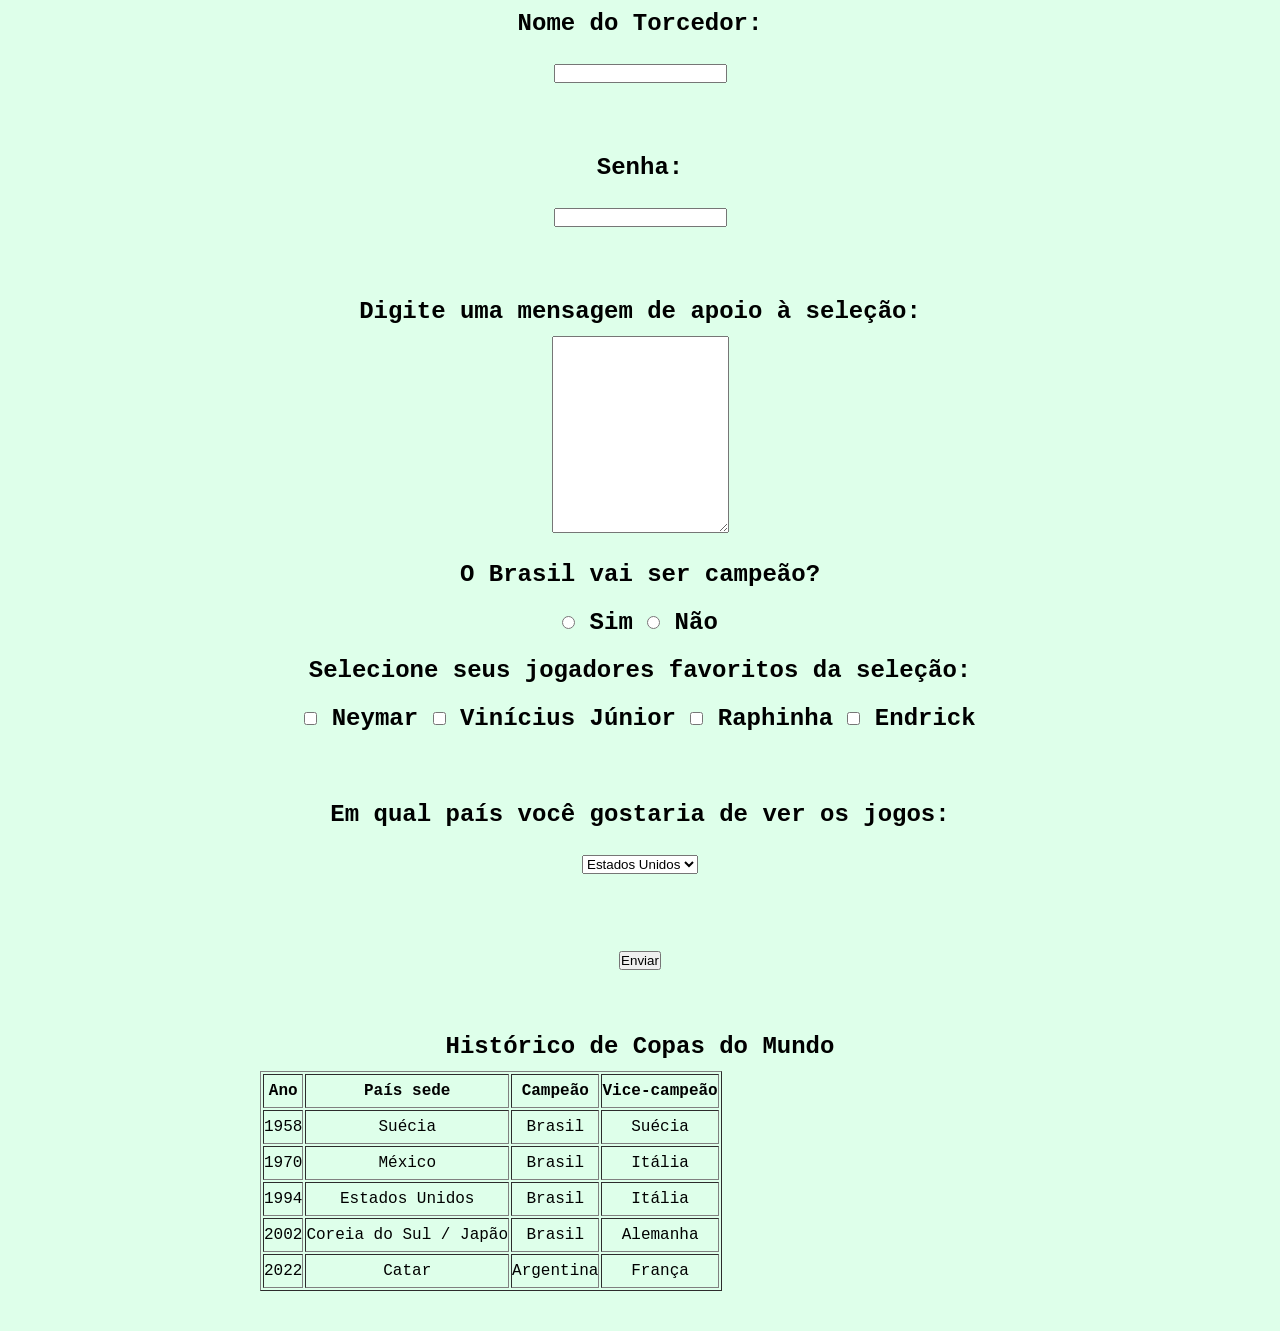
<file: desafio2.html>
<!doctype html>
<html lang="pt-br">
  <head>
    <meta charset="UTF-8" />
    <meta name="viewport" content="width=device-width, initial-scale=1.0" />
    <title>Copa do Mundo</title>
    <link rel="stylesheet" href="./styles/styles.css" />
    <style>
      body {
        background-color: var(#fafafa);
        font-family: "Courier New", Courier, monospace;
      }
    </style>
  </head>

  <body>
    <section>
      <h2 style="color: var(#100b00); background-color: var(#fafafa);>
        Copa do Mundo
      </h2>
      <form action="#">
        <label for="nome" class="negrito">Nome do Torcedor:</label><br />
        <input type="text" id="nome" name="nome" /><br /><br />

        <label for="senha">Senha: </label><br />
        <input type="password" id="senha" name="senha" /><br /><br />

        <label for="mensagem">Digite uma mensagem de apoio à seleção: </label
        ><br />
        <textarea name="mensagem" id="mensagem" rows="13"></textarea><br />

        <p>O Brasil vai ser campeão?</p>
        <input type="radio" id="sim" name="brasil" value="Sim" />
        <label for="sim">Sim</label>

        <input type="radio" id="nao" name="brasil" value="Não" />
        <label for="nao">Não</label>
        <br />

        <p>Selecione seus jogadores favoritos da seleção:</p>

        <input type="checkbox" id="neymar" name="jogadores" value="neymar" />
        <label for="neymar">Neymar</label>

        <input
          type="checkbox"
          id="vinicius_junior"
          name="jogadores"
          value="vinicius_junior"
        />
        <label for="vinicius_junior">Vinícius Júnior</label>

        <input
          type="checkbox"
          id="raphinha"
          name="jogadores"
          value="raphinha"
        />
        <label for="raphinha">Raphinha</label>

        <input type="checkbox" id="endrick" name="jogadores" value="endrick" />
        <label for="endrick">Endrick</label>
        <br /><br />

        <label for="jogos">Em qual país você gostaria de ver os jogos:</label
        ><br />
        <select name="jogos" id="jogos">
          <option value="estados_unidos">Estados Unidos</option>
          <option value="mexico">México</option>
          <option value="canada">Canadá</option>
        </select>
        <br /><br />

        <button type="submit" onclick="alert('Formulário Enviado!')">
          Enviar
        </button>
      </form>
    </section>

    <section>
      <h2>Histórico de Copas do Mundo</h2>
      <table border="1" id="tabela">
        <thead>
          <tr>
            <th>Ano</th>
            <th>País sede</th>
            <th>Campeão</th>
            <th>Vice-campeão</th>
          </tr>
        </thead>
        <tbody>
          <tr>
            <td>1958</td>
            <td>Suécia</td>
            <td>Brasil</td>
            <td>Suécia</td>
          </tr>
          <tr>
            <td>1970</td>
            <td>México</td>
            <td>Brasil</td>
            <td>Itália</td>
          </tr>
          <tr>
            <td>1994</td>
            <td>Estados Unidos</td>
            <td>Brasil</td>
            <td>Itália</td>
          </tr>
          <tr>
            <td>2002</td>
            <td>Coreia do Sul / Japão</td>
            <td>Brasil</td>
            <td>Alemanha</td>
          </tr>
          <tr>
            <td>2022</td>
            <td>Catar</td>
            <td>Argentina</td>
            <td>França</td>
          </tr>
        </tbody>
      </table>
    </section>
  </body>
</html>
</file>
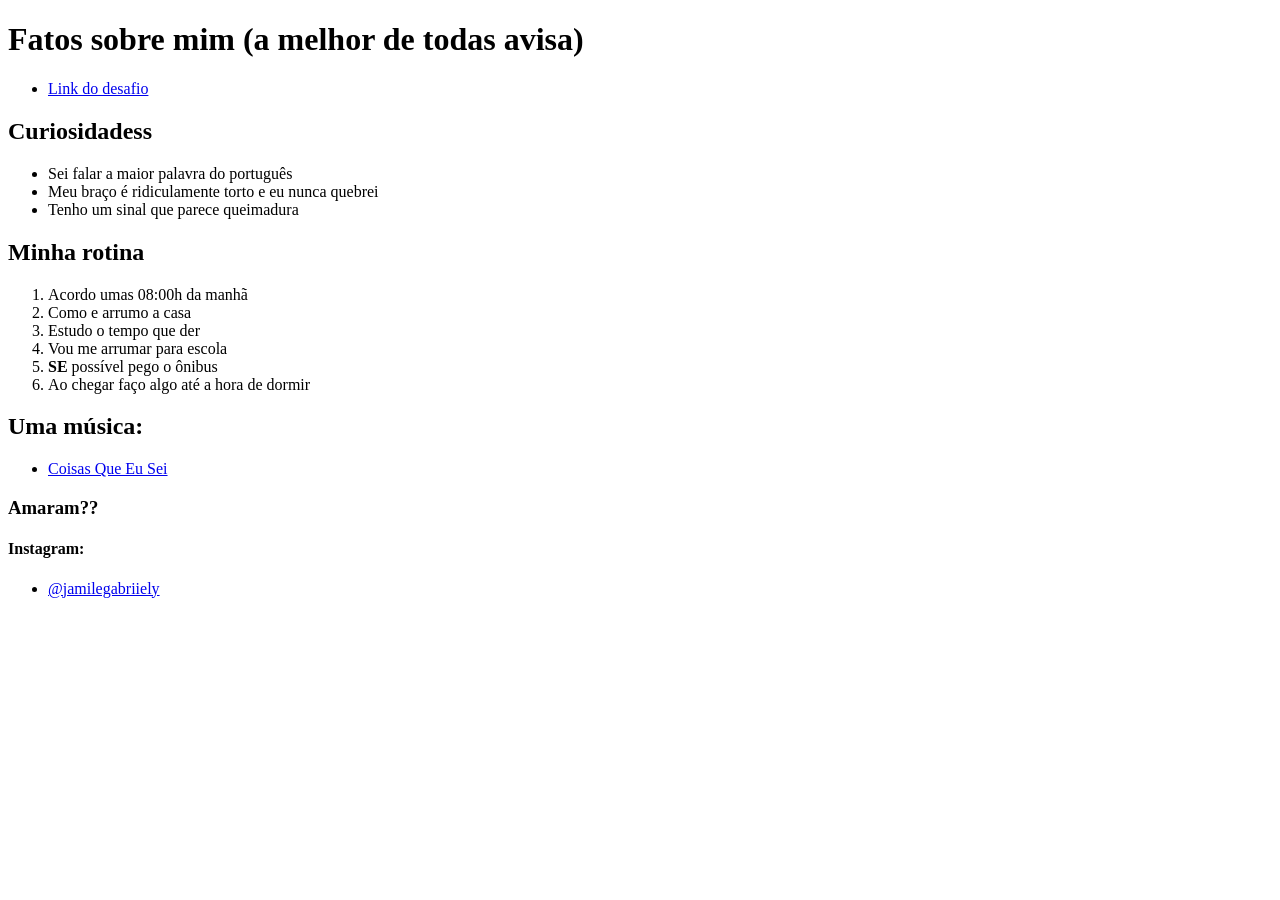
<file: sobre.html>
<!doctype html>
<html lang="pt-br">
  <head>
    <meta charset="UTF-8" />
    <meta name="viewport" content="width=device-width, initial-scale=1.0" />
    <title>about jamile</title>
  </head>

  <body>
    <header>
      <h1>Fatos sobre mim (a melhor de todas avisa)</h1>
      <nav>
        <ul>
          <li>
            <a href="desafio1.html">Link do desafio</a>
          </li>
        </ul>
      </nav>
    </header>

    <main>
      <section>
        <h2>Curiosidadess</h2>
        <ul>
          <li>Sei falar a maior palavra do português</li>
          <li>Meu braço é ridiculamente torto e eu nunca quebrei</li>
          <li>Tenho um sinal que parece queimadura</li>
        </ul>
      </section>
      <section>
        <h2>Minha rotina</h2>
        <ol>
          <li>Acordo umas 08:00h da manhã</li>
          <li>Como e arrumo a casa</li>
          <li>Estudo o tempo que der</li>
          <li>Vou me arrumar para escola</li>
          <li><strong>SE</strong> possível pego o ônibus</li>
          <li>Ao chegar faço algo até a hora de dormir</li>
        </ol>
      </section>
      <section>
        <h2>Uma música:</h2>
        <nav>
          <ul>
            <li>
              <a href="https://youtu.be/TdL74Mel2s8?si=q5g8vv47jiuebE0E"
                >Coisas Que Eu Sei</a
              >
            </li>
          </ul>
        </nav>
      </section>
    </main>
    <footer>
      <h3>Amaram??</h3>
      <h4>Instagram:</h4>
      <nav>
        <ul>
          <li>
            <a href="https://www.instagram.com/jamilegabriiely/"
              >@jamilegabriiely</a
            >
          </li>
        </ul>
      </nav>
    </footer>
  </body>
</html>
</file>
<file: styles/styles.css>
@import url("https://fonts.googleapis.com/css2?family=Quicksand:wght=300..700&display=swap");
@import url('https://fonts.googleapis.com/css2?family=Quantico:ital,wght=0,400;0,700;1,400;1,700&display=swap');
@import url('https://fonts.googleapis.com/css2?family=Press+Start+2P&display=swap');

:root {
  --black: #000000;
  --golden-sand: #D0D38F;
  --willow-green: #95bf74;
  --sage-green: #659b5e;
  --fern: #556f44;
  --frosted-mint: #DEFFEA;
  --bright-snow: #fafafa;
  --soft-linen: #D4DCCD;
}

* {
  margin: 0;
  padding: 0;
  box-sizing: border-box;
}

body {
  font-family: "Quicksand", Arial, sans-serif;
  background-color: var(--frosted-mint);
  color: var(--black);
  line-height: 2;
}

header {
  background-color: var(--sage-green);
  color: var(--black);
  padding: 60px 20px;
  text-align: center;
  border: 4px solid var(--black);
  margin: 20px;
  border-radius: 4px;
}

header h1 {
  font-family: "Press start 2P", monospace;
  font-size: 28px;
  font-weight: 700;
  color: var(--black);
  margin-bottom: 10px;
  text-transform: uppercase;
}

header p {
  font-family: "Quantico", sans-serif; 
  font-size: 25px;
  color: var(--bright-snow);
}

nav {
  background-color: var(--fern);
  margin: 0 20px 30px 20px;
  border: 4px solid var(--black);
  border-radius: 4px;
}

nav ul {
  list-style-type: none;
  text-align: center;
}

nav li {
  display: inline-block;
}

nav a {
  display: block;
  font-family: "Quicksand", sans-serif;
  font-weight: bold;
  font-size: 16px;
  color: var(--bright-snow);
  text-decoration: none;
  padding: 15px 30px;
}

nav a:hover {
  background-color: var(--sage-green);
  color: var(--black);
}

section {
  max-width: 800px;
  margin: 0 auto 40px auto;
  padding: 0 20px;
  text-align: center;
}

#inicio {
  background-color: var(--soft-linen);
  padding: 30px;
  border-radius: 8px;
  border: 3px dashed var(--sage-green);
  margin-bottom: 40px;
}

#programacao {
  border-left: 5px solid var(--fern);
  padding-left: 15px;
}

#contato {
  background-color: var(--golden-sand);
  padding: 20px;
  border-radius: 8px;
}

h2.titulo-secao, #inicio h2, #contato h2 {
  font-family: "Press Start 2P", monospace;
  font-size: 18px;
  margin-bottom: 20px;
  color: var(--black);
  text-transform: uppercase;
}

.card-programa {
  background-color: var(--bright-snow); 
  border: 3px solid var(--black);
  border-radius: 8px;
  padding: 20px;
  margin: 15px auto; 
  max-width: 500px; 
  text-align: left;
  box-shadow: 4px 4px 0px var(--black); 
}

.card-programa h3 {
  font-family: "Quantico", monospace;
  font-size: 18px;
  color: var(--fern);
  margin-bottom: 10px;
}

.card-programa p {
  font-size: 15px;
  color: #333;
}

footer {
  background-color: var(--soft-linen);
  color: var(--black);
  font-family: "Quicksand", sans-serif;
  font-weight: bold;
  text-align: center;
  padding: 30px 20px;
  border-top: 4px solid var(--black);
  margin-top: 60px;
}
</file>
